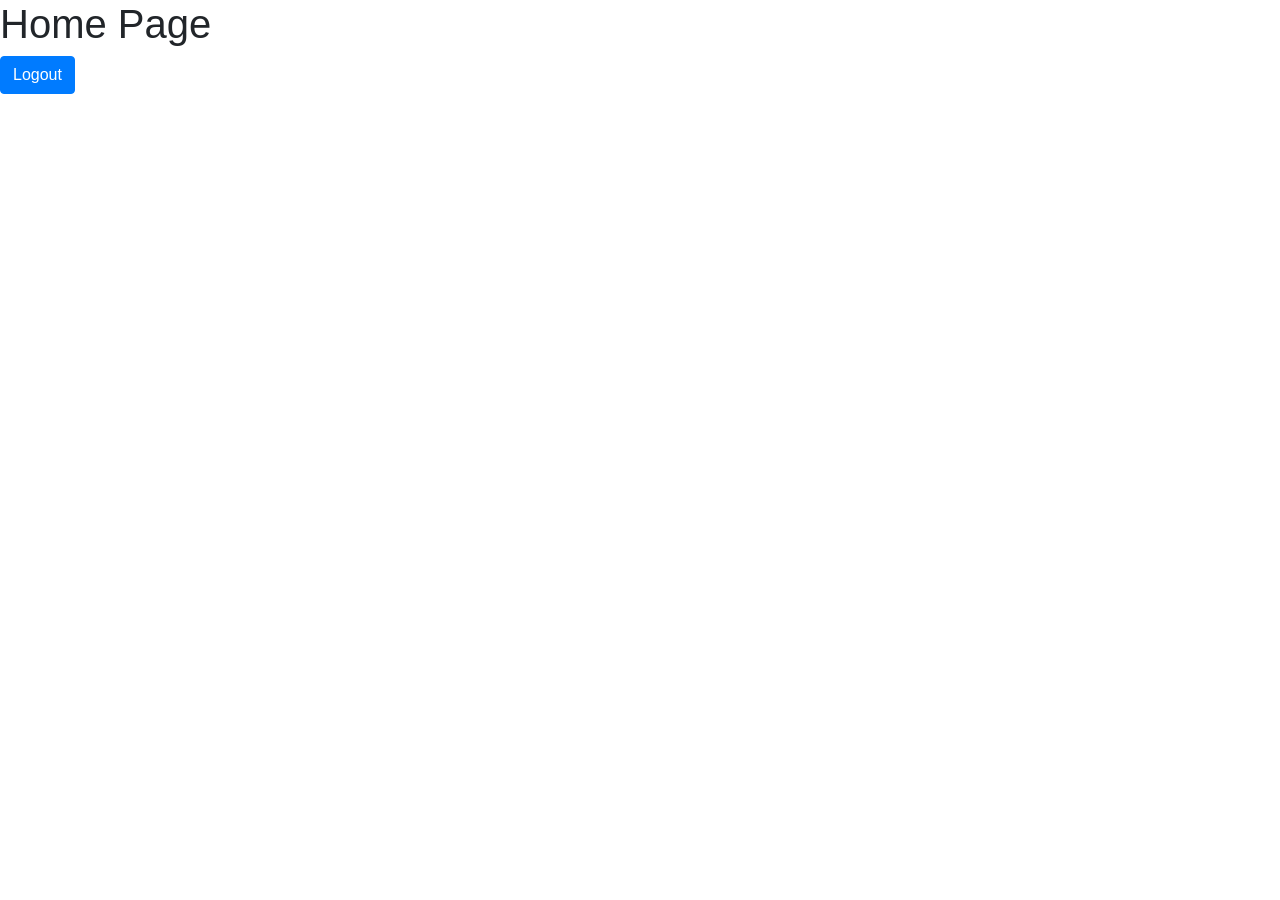
<file: django_project/templates/home.html>
<!doctype html>
<html lang="en">
  <head>
    <!-- Required meta tags -->
    <meta charset="utf-8">
    <meta name="viewport" content="width=device-width, initial-scale=1, shrink-to-fit=no">

    <!-- Bootstrap CSS -->
    <link rel="stylesheet" href="https://cdn.jsdelivr.net/npm/bootstrap@4.3.1/dist/css/bootstrap.min.css" integrity="sha384-ggOyR0iXCbMQv3Xipma34MD+dH/1fQ784/j6cY/iJTQUOhcWr7x9JvoRxT2MZw1T" crossorigin="anonymous">

    <title>Home Page</title>
  </head>
  <body>
    <h1>Home Page</h1>
    <a href="{% url 'logout' %}" class="btn btn-primary">Logout</a>

    <!-- Optional JavaScript -->
    <!-- jQuery first, then Popper.js, then Bootstrap JS -->
    <script src="https://code.jquery.com/jquery-3.3.1.slim.min.js" integrity="sha384-q8i/X+965DzO0rT7abK41JStQIAqVgRVzpbzo5smXKp4YfRvH+8abtTE1Pi6jizo" crossorigin="anonymous"></script>
    <script src="https://cdn.jsdelivr.net/npm/popper.js@1.14.7/dist/umd/popper.min.js" integrity="sha384-UO2eT0CpHqdSJQ6hJty5KVphtPhzWj9WO1clHTMGa3JDZwrnQq4sF86dIHNDz0W1" crossorigin="anonymous"></script>
    <script src="https://cdn.jsdelivr.net/npm/bootstrap@4.3.1/dist/js/bootstrap.min.js" integrity="sha384-JjSmVgyd0p3pXB1rRibZUAYoIIy6OrQ6VrjIEaFf/nJGzIxFDsf4x0xIM+B07jRM" crossorigin="anonymous"></script>
  </body>
</html>
</file>
